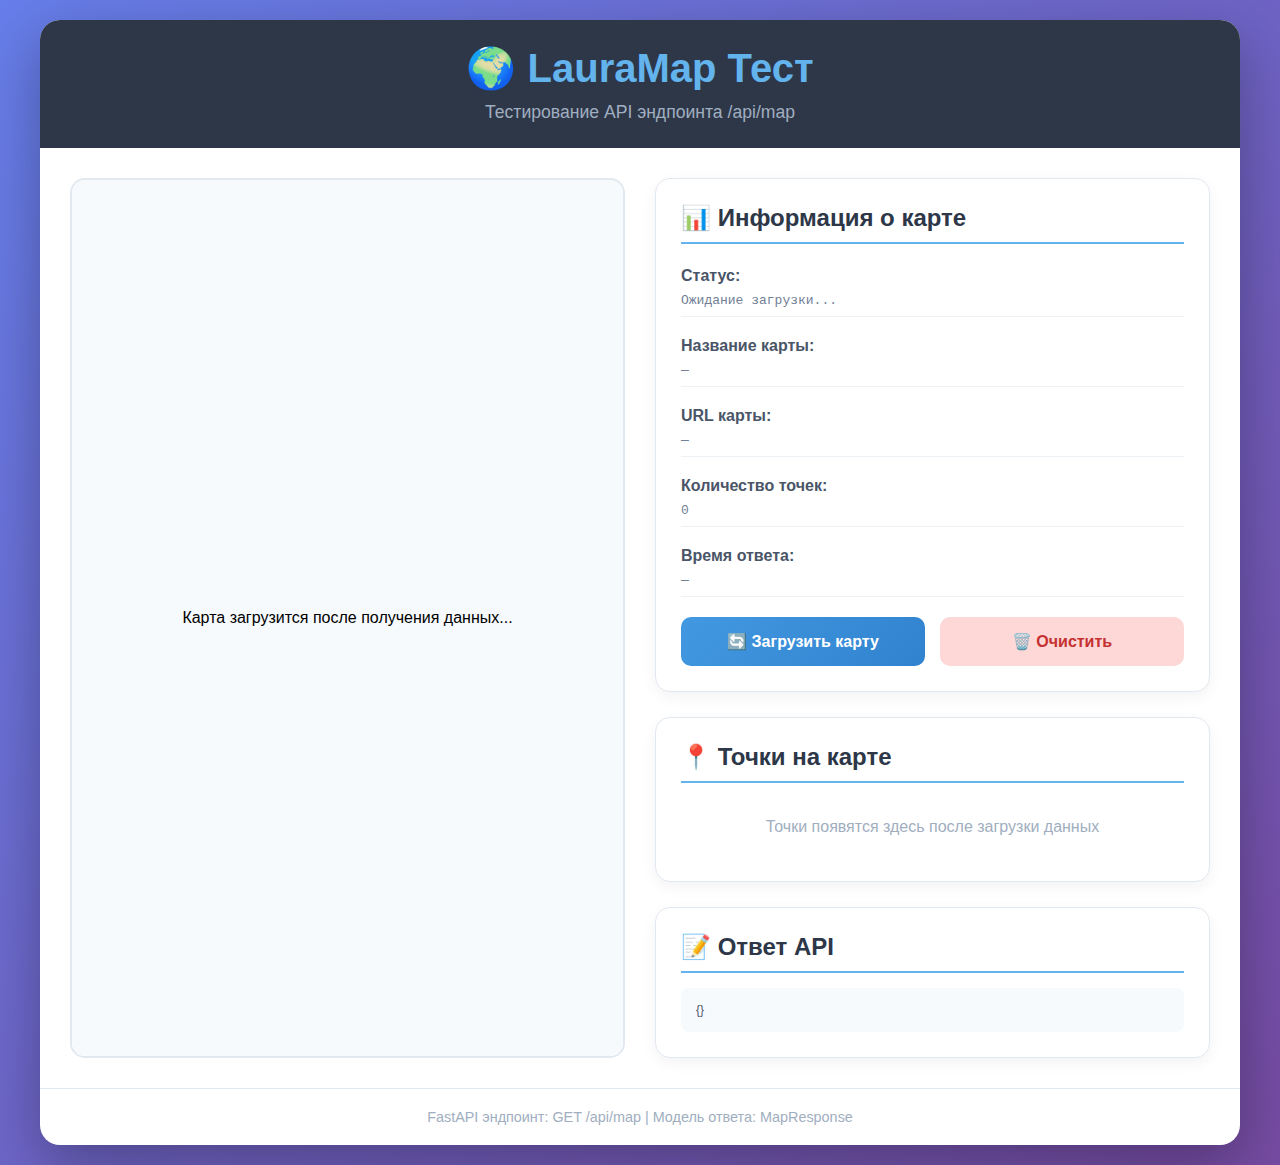
<file: checkfront.html>
<!DOCTYPE html>
<html lang="ru">
<head>
    <meta charset="UTF-8">
    <meta name="viewport" content="width=device-width, initial-scale=1.0">
    <title>Тест карты - LauraMap</title>
    <style>
        * {
            margin: 0;
            padding: 0;
            box-sizing: border-box;
            font-family: 'Segoe UI', Tahoma, Geneva, Verdana, sans-serif;
        }
        
        body {
            background: linear-gradient(135deg, #667eea 0%, #764ba2 100%);
            min-height: 100vh;
            padding: 20px;
        }
        
        .container {
            max-width: 1200px;
            margin: 0 auto;
            background: white;
            border-radius: 20px;
            box-shadow: 0 20px 60px rgba(0,0,0,0.3);
            overflow: hidden;
        }
        
        header {
            background: #2d3748;
            color: white;
            padding: 25px 40px;
            text-align: center;
        }
        
        h1 {
            font-size: 2.5rem;
            margin-bottom: 10px;
            color: #63b3ed;
        }
        
        .subtitle {
            color: #a0aec0;
            font-size: 1.1rem;
        }
        
        .main-content {
            display: grid;
            grid-template-columns: 1fr 1fr;
            gap: 30px;
            padding: 30px;
        }
        
        @media (max-width: 768px) {
            .main-content {
                grid-template-columns: 1fr;
            }
        }
        
        .map-section {
            position: relative;
            border: 2px solid #e2e8f0;
            border-radius: 15px;
            overflow: hidden;
            min-height: 500px;
        }
        
        .map-container {
            width: 100%;
            height: 100%;
            background: #f7fafc;
            display: flex;
            align-items: center;
            justify-content: center;
        }
        
        #mapImage {
            max-width: 100%;
            max-height: 100%;
            transition: transform 0.3s ease;
        }
        
        .point-marker {
            position: absolute;
            width: 20px;
            height: 20px;
            background: #e53e3e;
            border-radius: 50%;
            border: 3px solid white;
            box-shadow: 0 2px 10px rgba(0,0,0,0.2);
            transform: translate(-50%, -50%);
            cursor: pointer;
            transition: all 0.3s ease;
        }
        
        .point-marker:hover {
            transform: translate(-50%, -50%) scale(1.3);
            background: #c53030;
        }
        
        .point-label {
            position: absolute;
            background: white;
            padding: 4px 12px;
            border-radius: 20px;
            font-size: 12px;
            font-weight: 600;
            box-shadow: 0 2px 5px rgba(0,0,0,0.1);
            white-space: nowrap;
            pointer-events: none;
            opacity: 0;
            transition: opacity 0.3s ease;
        }
        
        .point-marker:hover .point-label {
            opacity: 1;
        }
        
        .data-section {
            display: flex;
            flex-direction: column;
            gap: 25px;
        }
        
        .card {
            background: white;
            border-radius: 15px;
            padding: 25px;
            box-shadow: 0 5px 15px rgba(0,0,0,0.05);
            border: 1px solid #e2e8f0;
        }
        
        .card h2 {
            color: #2d3748;
            margin-bottom: 15px;
            font-size: 1.5rem;
            border-bottom: 2px solid #63b3ed;
            padding-bottom: 10px;
        }
        
        .info-item {
            margin: 12px 0;
            padding: 8px 0;
            border-bottom: 1px solid #edf2f7;
        }
        
        .info-label {
            font-weight: 600;
            color: #4a5568;
            display: block;
            margin-bottom: 5px;
        }
        
        .info-value {
            color: #718096;
            font-family: monospace;
            word-break: break-all;
        }
        
        .points-list {
            max-height: 300px;
            overflow-y: auto;
        }
        
        .point-item {
            padding: 15px;
            margin: 10px 0;
            background: #f7fafc;
            border-radius: 10px;
            border-left: 4px solid #4299e1;
            transition: all 0.3s ease;
        }
        
        .point-item:hover {
            background: #ebf8ff;
            transform: translateX(5px);
        }
        
        .point-header {
            display: flex;
            align-items: center;
            gap: 10px;
            margin-bottom: 10px;
        }
        
        .avatar {
            width: 40px;
            height: 40px;
            border-radius: 50%;
            object-fit: cover;
            border: 2px solid #cbd5e0;
        }
        
        .no-avatar {
            width: 40px;
            height: 40px;
            border-radius: 50%;
            background: #cbd5e0;
            display: flex;
            align-items: center;
            justify-content: center;
            color: #718096;
            font-size: 14px;
        }
        
        .point-name {
            font-weight: 600;
            color: #2d3748;
            font-size: 1.1rem;
        }
        
        .point-coords {
            color: #718096;
            font-size: 0.9rem;
            font-family: monospace;
        }
        
        .controls {
            display: flex;
            gap: 15px;
            margin-top: 20px;
        }
        
        button {
            flex: 1;
            padding: 15px;
            border: none;
            border-radius: 10px;
            font-weight: 600;
            font-size: 1rem;
            cursor: pointer;
            transition: all 0.3s ease;
            display: flex;
            align-items: center;
            justify-content: center;
            gap: 10px;
        }
        
        #loadBtn {
            background: linear-gradient(135deg, #4299e1 0%, #3182ce 100%);
            color: white;
        }
        
        #loadBtn:hover {
            background: linear-gradient(135deg, #3182ce 0%, #2b6cb0 100%);
            transform: translateY(-2px);
        }
        
        #loadBtn:active {
            transform: translateY(0);
        }
        
        #clearBtn {
            background: #fed7d7;
            color: #c53030;
        }
        
        #clearBtn:hover {
            background: #fc8181;
            color: white;
        }
        
        .loading {
            display: none;
            text-align: center;
            padding: 20px;
            color: #718096;
        }
        
        .loading.active {
            display: block;
        }
        
        .spinner {
            border: 4px solid #f3f3f3;
            border-top: 4px solid #4299e1;
            border-radius: 50%;
            width: 40px;
            height: 40px;
            animation: spin 1s linear infinite;
            margin: 0 auto 15px;
        }
        
        @keyframes spin {
            0% { transform: rotate(0deg); }
            100% { transform: rotate(360deg); }
        }
        
        .error {
            background: #fed7d7;
            border: 2px solid #fc8181;
            color: #c53030;
            padding: 15px;
            border-radius: 10px;
            margin: 20px 0;
            display: none;
        }
        
        .error.active {
            display: block;
        }
        
        .success-message {
            background: #c6f6d5;
            border: 2px solid #68d391;
            color: #22543d;
            padding: 15px;
            border-radius: 10px;
            margin: 20px 0;
            display: none;
        }
        
        .success-message.active {
            display: block;
        }
        
        footer {
            text-align: center;
            padding: 20px;
            color: #a0aec0;
            font-size: 0.9rem;
            border-top: 1px solid #e2e8f0;
        }
    </style>
</head>
<body>
    <div class="container">
        <header>
            <h1>🌍 LauraMap Тест</h1>
            <p class="subtitle">Тестирование API эндпоинта /api/map</p>
        </header>
        
        <div class="main-content">
            <!-- Левая колонка: Карта -->
            <section class="map-section">
                <div class="map-container" id="mapContainer">
                    <!-- SVG карта будет загружена сюда -->
                    <p id="mapPlaceholder">Карта загрузится после получения данных...</p>
                </div>
                <!-- Маркеры точек будут добавляться сюда динамически -->
            </section>
            
            <!-- Правая колонка: Данные и управление -->
            <section class="data-section">
                <div class="card">
                    <h2>📊 Информация о карте</h2>
                    <div class="info-item">
                        <span class="info-label">Статус:</span>
                        <span class="info-value" id="status">Ожидание загрузки...</span>
                    </div>
                    <div class="info-item">
                        <span class="info-label">Название карты:</span>
                        <span class="info-value" id="mapTitle">—</span>
                    </div>
                    <div class="info-item">
                        <span class="info-label">URL карты:</span>
                        <span class="info-value" id="mapUrl">—</span>
                    </div>
                    <div class="info-item">
                        <span class="info-label">Количество точек:</span>
                        <span class="info-value" id="pointsCount">0</span>
                    </div>
                    <div class="info-item">
                        <span class="info-label">Время ответа:</span>
                        <span class="info-value" id="responseTime">—</span>
                    </div>
                    
                    <div class="controls">
                        <button id="loadBtn">
                            <span>🔄 Загрузить карту</span>
                        </button>
                        <button id="clearBtn">
                            <span>🗑️ Очистить</span>
                        </button>
                    </div>
                </div>
                
                <div class="card">
                    <h2>📍 Точки на карте</h2>
                    <div id="pointsList" class="points-list">
                        <p style="color: #a0aec0; text-align: center; padding: 20px;">
                            Точки появятся здесь после загрузки данных
                        </p>
                    </div>
                </div>
                
                <div class="card">
                    <h2>📝 Ответ API</h2>
                    <pre id="rawResponse" style="
                        background: #f7fafc;
                        padding: 15px;
                        border-radius: 8px;
                        max-height: 200px;
                        overflow-y: auto;
                        font-size: 12px;
                        color: #4a5568;
                    ">{}</pre>
                </div>
            </section>
        </div>
        
        <!-- Сообщения -->
        <div class="loading" id="loading">
            <div class="spinner"></div>
            <p>Загружаю данные с /api/map...</p>
        </div>
        
        <div class="error" id="error">
            <strong>Ошибка!</strong> <span id="errorMessage"></span>
        </div>
        
        <div class="success-message" id="success">
            ✅ Данные успешно загружены!
        </div>
        
        <footer>
            <p>FastAPI эндпоинт: <code>GET /api/map</code> | Модель ответа: <code>MapResponse</code></p>
        </footer>
    </div>

    <script>
        // Элементы DOM
        const loadBtn = document.getElementById('loadBtn');
        const clearBtn = document.getElementById('clearBtn');
        const mapContainer = document.getElementById('mapContainer');
        const pointsList = document.getElementById('pointsList');
        const loading = document.getElementById('loading');
        const error = document.getElementById('error');
        const success = document.getElementById('success');
        const rawResponse = document.getElementById('rawResponse');
        
        // Элементы для отображения информации
        const statusEl = document.getElementById('status');
        const mapTitleEl = document.getElementById('mapTitle');
        const mapUrlEl = document.getElementById('mapUrl');
        const pointsCountEl = document.getElementById('pointsCount');
        const responseTimeEl = document.getElementById('responseTime');
        
        // Базовая URL вашего API (меняйте если нужно)
        const API_BASE_URL = 'http://localhost:8000';
        
        // Загрузка данных карты
        async function loadMapData() {
            const startTime = performance.now();
            
            // Показываем индикатор загрузки
            loading.classList.add('active');
            error.classList.remove('active');
            success.classList.remove('active');
            statusEl.textContent = 'Загрузка...';
            
            try {
                // Делаем запрос к API
                const response = await fetch(`${API_BASE_URL}/api/map`);
                const endTime = performance.now();
                const responseTime = endTime - startTime;
                
                if (!response.ok) {
                    throw new Error(`HTTP ${response.status}: ${response.statusText}`);
                }
                
                // Парсим JSON
                const data = await response.json();
                
                // Показываем успех
                success.classList.add('active');
                statusEl.textContent = 'Успешно загружено';
                responseTimeEl.textContent = `${responseTime.toFixed(0)} мс`;
                
                // Обновляем информацию о карте
                updateMapInfo(data);
                
                // Загружаем и отображаем SVG карту
                await loadAndDisplayMap(data.map_url);
                
                // Отображаем точки
                displayPoints(data.points);
                
                // Показываем сырой ответ
                rawResponse.textContent = JSON.stringify(data, null, 2);
                
            } catch (err) {
                // Показываем ошибку
                error.classList.add('active');
                document.getElementById('errorMessage').textContent = err.message;
                statusEl.textContent = 'Ошибка загрузки';
                console.error('Ошибка загрузки карты:', err);
            } finally {
                // Скрываем индикатор загрузки
                loading.classList.remove('active');
            }
        }
        
        // Обновление информации о карте
        function updateMapInfo(data) {
            mapTitleEl.textContent = data.tittle || data.title || 'Без названия';
            mapUrlEl.textContent = data.map_url;
            pointsCountEl.textContent = data.points?.length || 0;
        }
        
        // Загрузка и отображение SVG карты
        async function loadAndDisplayMap(mapUrl) {
            try {
                const fullUrl = mapUrl.startsWith('http') ? mapUrl : `${API_BASE_URL}${mapUrl}`;
                const response = await fetch(fullUrl);
                
                if (!response.ok) {
                    throw new Error(`Не удалось загрузить карту: ${response.status}`);
                }
                
                // Получаем SVG как текст
                const svgText = await response.text();
                
                // Очищаем контейнер и добавляем SVG
                mapContainer.innerHTML = '';
                mapContainer.insertAdjacentHTML('beforeend', svgText);
                
                // Получаем SVG элемент
                const svgElement = mapContainer.querySelector('svg');
                
                if (svgElement) {
                    // Делаем SVG адаптивным
                    svgElement.style.width = '100%';
                    svgElement.style.height = '100%';
                    svgElement.style.display = 'block';
                }
                
            } catch (err) {
                console.error('Ошибка загрузки SVG:', err);
                mapContainer.innerHTML = `
                    <div style="text-align: center; padding: 50px; color: #718096;">
                        <div style="font-size: 48px; margin-bottom: 20px;">🗺️</div>
                        <h3>Карта не загружена</h3>
                        <p>${err.message}</p>
                        <p style="margin-top: 20px;">URL: ${mapUrl}</p>
                    </div>
                `;
            }
        }
        
        // Отображение точек
        function displayPoints(points) {
            // Очищаем список
            pointsList.innerHTML = '';
            
            if (!points || points.length === 0) {
                pointsList.innerHTML = '<p style="color: #a0aec0; text-align: center; padding: 20px;">Нет точек на карте</p>';
                return;
            }
            
            // Добавляем каждую точку в список
            points.forEach(point => {
                const pointEl = document.createElement('div');
                pointEl.className = 'point-item';
                pointEl.dataset.id = point.id;
                
                // Определяем, есть ли аватарка
                const avatarHtml = point.avatar_url 
                    ? `<img src="${point.avatar_url}" alt="${point.name}" class="avatar">`
                    : `<div class="no-avatar">${point.name.charAt(0)}</div>`;
                
                pointEl.innerHTML = `
                    <div class="point-header">
                        ${avatarHtml}
                        <div>
                            <div class="point-name">${point.name}</div>
                            <div class="point-coords">X: ${point.x}, Y: ${point.y}</div>
                        </div>
                    </div>
                    <div style="font-size: 12px; color: #718096;">
                        ID: ${point.id} | Аватар: ${point.avatar_url ? '✓' : '✗'}
                    </div>
                `;
                
                // Добавляем обработчик клика
                pointEl.addEventListener('click', () => {
                    highlightPoint(point);
                });
                
                pointsList.appendChild(pointEl);
            });
            
            // Добавляем маркеры на карту
            addPointMarkers(points);
        }
        
        // Добавление маркеров на карту
        function addPointMarkers(points) {
            // Удаляем старые маркеры
            document.querySelectorAll('.point-marker').forEach(marker => marker.remove());
            
            // Находим SVG элемент
            const svg = mapContainer.querySelector('svg');
            if (!svg || !points) return;
            
            // Получаем размеры SVG
            const svgRect = svg.getBoundingClientRect();
            const svgWidth = svgRect.width;
            const svgHeight = svgRect.height;
            
            // Предполагаем, что координаты точек соответствуют размерам SVG
            // Если координаты в процентах, нужно преобразовать
            points.forEach(point => {
                // Преобразуем координаты в пиксели
                const xPercent = (point.x / 100) * svgWidth;
                const yPercent = (point.y / 100) * svgHeight;
                
                // Создаем маркер
                const marker = document.createElement('div');
                marker.className = 'point-marker';
                marker.style.left = `${xPercent}px`;
                marker.style.top = `${yPercent}px`;
                marker.title = point.name;
                marker.dataset.id = point.id;
                
                // Добавляем подпись
                const label = document.createElement('div');
                label.className = 'point-label';
                label.textContent = point.name;
                label.style.left = '25px';
                label.style.top = '-10px';
                marker.appendChild(label);
                
                // Обработчик клика
                marker.addEventListener('click', (e) => {
                    e.stopPropagation();
                    highlightPoint(point);
                });
                
                marker.addEventListener('mouseenter', () => {
                    // Подсвечиваем соответствующую точку в списке
                    const listItem = document.querySelector(`.point-item[data-id="${point.id}"]`);
                    if (listItem) {
                        listItem.style.background = '#bee3f8';
                    }
                });
                
                marker.addEventListener('mouseleave', () => {
                    const listItem = document.querySelector(`.point-item[data-id="${point.id}"]`);
                    if (listItem) {
                        listItem.style.background = '';
                    }
                });
                
                mapContainer.appendChild(marker);
            });
        }
        
        // Подсветка точки
        function highlightPoint(point) {
            // Подсвечиваем в списке
            document.querySelectorAll('.point-item').forEach(item => {
                item.style.background = '';
            });
            
            const listItem = document.querySelector(`.point-item[data-id="${point.id}"]`);
            if (listItem) {
                listItem.style.background = '#bee3f8';
                listItem.scrollIntoView({ behavior: 'smooth', block: 'center' });
            }
            
            // Подсвечиваем маркер
            document.querySelectorAll('.point-marker').forEach(marker => {
                marker.style.background = '#e53e3e';
                marker.style.transform = 'translate(-50%, -50%)';
            });
            
            const marker = document.querySelector(`.point-marker[data-id="${point.id}"]`);
            if (marker) {
                marker.style.background = '#f56565';
                marker.style.transform = 'translate(-50%, -50%) scale(1.5)';
            }
            
            // Показываем сообщение
            alert(`Точка: ${point.name}\nID: ${point.id}\nКоординаты: X=${point.x}, Y=${point.y}\nАватар: ${point.avatar_url || 'нет'}`);
        }
        
        // Очистка всего
        function clearAll() {
            mapContainer.innerHTML = '<p id="mapPlaceholder">Карта загрузится после получения данных...</p>';
            pointsList.innerHTML = '<p style="color: #a0aec0; text-align: center; padding: 20px;">Точки появятся здесь после загрузки данных</p>';
            rawResponse.textContent = '{}';
            
            // Сбрасываем информацию
            statusEl.textContent = 'Ожидание загрузки...';
            mapTitleEl.textContent = '—';
            mapUrlEl.textContent = '—';
            pointsCountEl.textContent = '0';
            responseTimeEl.textContent = '—';
            
            // Скрываем сообщения
            error.classList.remove('active');
            success.classList.remove('active');
            
            // Удаляем маркеры
            document.querySelectorAll('.point-marker').forEach(marker => marker.remove());
        }
        
        // Обработчики событий
        loadBtn.addEventListener('click', loadMapData);
        clearBtn.addEventListener('click', clearAll);
        
        // Автозагрузка при открытии страницы (опционально)
        window.addEventListener('DOMContentLoaded', () => {
            // Раскомментируйте для автозагрузки:
            // loadMapData();
            
            // Или добавьте информацию о том, как использовать
            console.log('🌍 LauraMap Тестовый фронтенд');
            console.log('Нажмите "Загрузить карту" для тестирования API эндпоинта /api/map');
            console.log('Убедитесь, что FastAPI сервер запущен на ' + API_BASE_URL);
        });
        
        // Обработка горячих клавиш
        document.addEventListener('keydown', (e) => {
            if (e.ctrlKey && e.key === 'l') {
                e.preventDefault();
                loadMapData();
            }
            if (e.key === 'Escape') {
                clearAll();
            }
        });
    </script>
</body>
</html>
</file>
